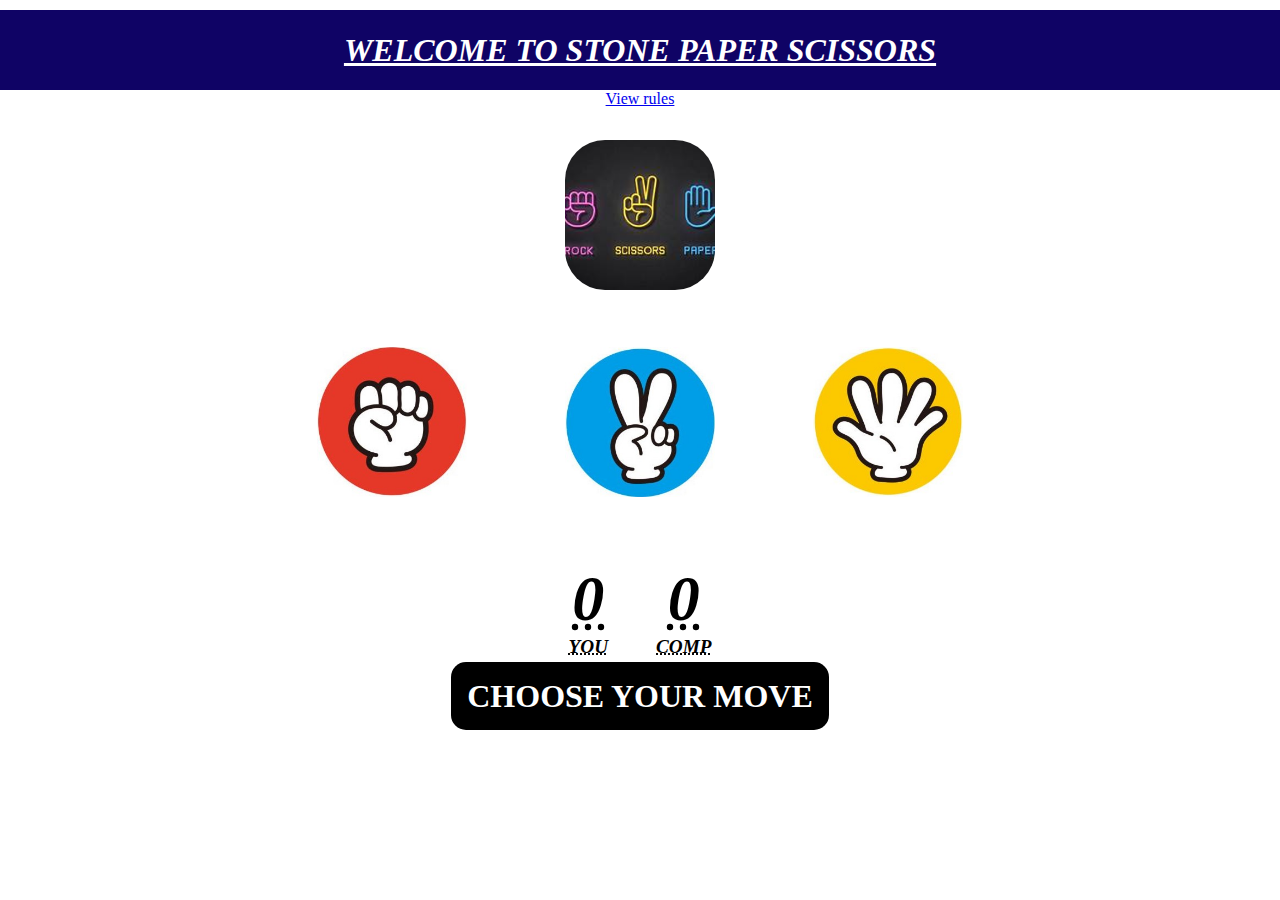
<file: index.html>
<!DOCTYPE html>
<html lang="en">
<head>
    <meta charset="UTF-8">
    <meta name="viewport" content="width=device-width, initial-scale=1.0">
    <title>Stone Paper Scissors</title>

    <link rel="stylesheet" href="StonePaperScissors.css">
</head>


<body>

<div class="head">
    <h1> <u>WELCOME TO STONE PAPER SCISSORS </u> </h1>
</div>

<a href="RPSrules.html">View rules</a>

<div id="mainImg">
    <img src="StonePaperScissors/RPS.jpg" alt="img-StonePaperScissors">
</div>

<div class="choices">
    <div id="rock" class="choice">
        <img src="StonePaperScissors/Stone2.jpg" alt="Stone">
    </div>

    <div class="choice" id="scissors">
        <img src="StonePaperScissors/scissors2.jpg" alt="Scissors">
    </div>

    <div class="choice" id="paper">
        <img src="StonePaperScissors/paper2.jpg" alt="Paper">
    </div>
</div>

<div class="scoreBoard">
    <div class="score">
        <p id="user-score"> <b> <abbr title="YOUR SCORE"> 0 </abbr> </b> </p>
        <p> <b> <abbr title="YOUR SCORE"> YOU </abbr> </b> </p>
    </div>

    <div class="score">
        <p id="comp-score"> <b> <abbr title="COMP SCORE"> 0 </abbr> </b> </p>
        <p> <b> <abbr title="COMP SCORE"> COMP </abbr> </b> </p>
    </div>
</div>


<div class="msg-container">
    <p id="msg"><b> CHOOSE YOUR MOVE </b></p>
</div>
    
</body>

<script src="StonePaperScissors.js"></script>
</html>
</file>
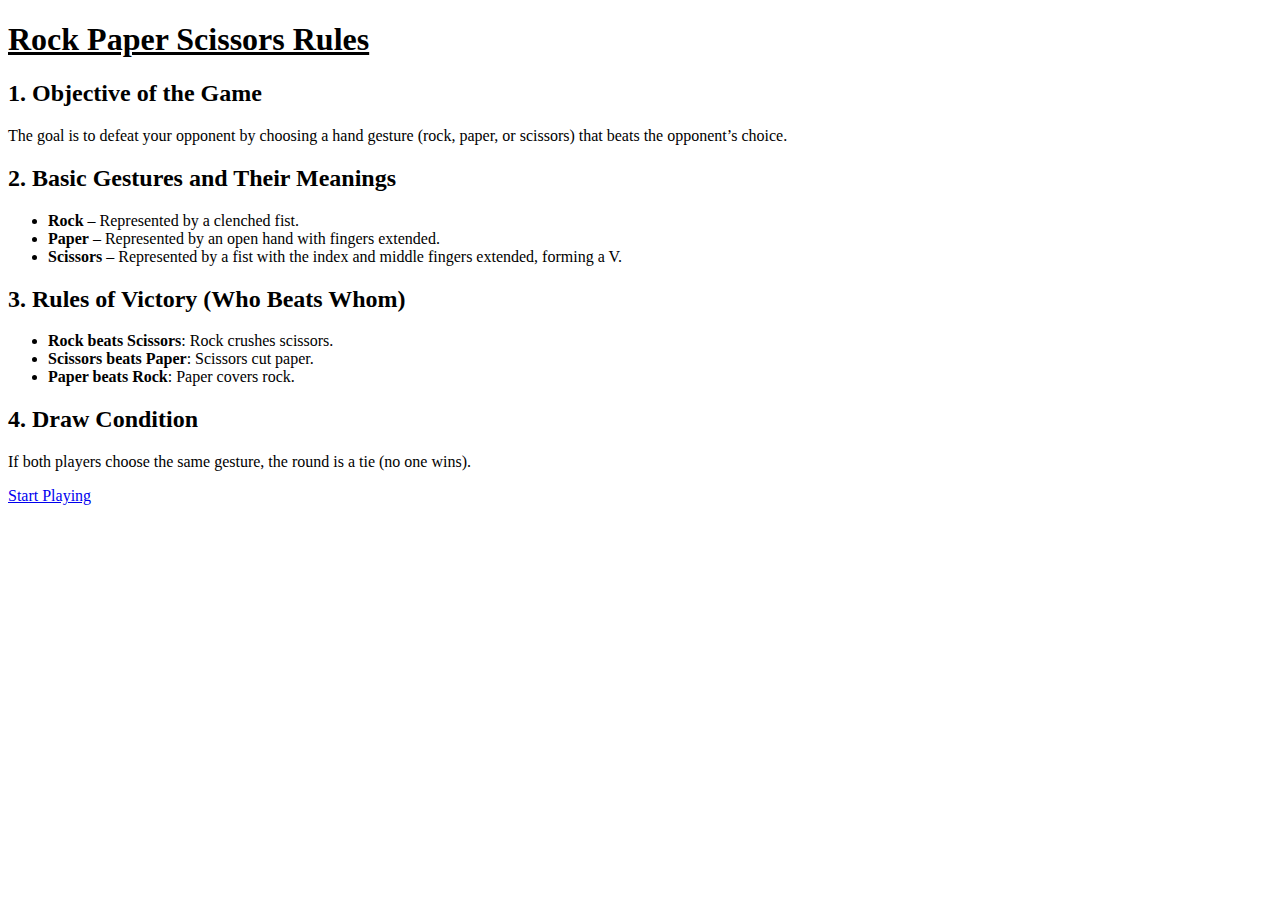
<file: RPSrules.html>
<!DOCTYPE html>
<html lang="en">
<head>
    <meta charset="UTF-8">
    <meta name="viewport" content="width=device-width, initial-scale=1.0">
    <title>Rock Paper Scissors Rules</title>
</head>
<body>
    
    <h1><u>Rock Paper Scissors Rules</u></h1>

    <div class="rule-section">
      <h2>1. Objective of the Game</h2>
      <p>The goal is to defeat your opponent by choosing a hand gesture (rock, paper, or scissors) that beats the opponent’s choice.</p>
    </div>
  
    <div class="rule-section">
      <h2>2. Basic Gestures and Their Meanings</h2>
      <ul>
        <li><strong>Rock</strong> – Represented by a clenched fist.</li>
        <li><strong>Paper</strong> – Represented by an open hand with fingers extended.</li>
        <li><strong>Scissors</strong> – Represented by a fist with the index and middle fingers extended, forming a V.</li>
      </ul>
    </div>
  
    <div class="rule-section">
      <h2>3. Rules of Victory (Who Beats Whom)</h2>
      <ul>
        <li><strong>Rock beats Scissors</strong>: Rock crushes scissors.</li>
        <li><strong>Scissors beats Paper</strong>: Scissors cut paper.</li>
        <li><strong>Paper beats Rock</strong>: Paper covers rock.</li>
      </ul>
    </div>
  
    <div class="rule-section">
      <h2>4. Draw Condition</h2>
      <p>If both players choose the same gesture, the round is a tie (no one wins).</p>
    </div>

    <div class="home">
      <a href="./StonePaperScissors.html">Start Playing</a>
    </div>

</body>
</html>
</file>
<file: StonePaperScissors.css>
*{
    margin: 0;
    padding: 0;
    text-align: center;
}

#mainImg{
    margin-top: 2rem;
    display: flex;
    align-items: center;
    justify-content: center;
}

h1{
    margin-top: 10px;
    display: flex;
    font-style: oblique;
    background-color: rgb(15, 3, 101);
    color: white;
    line-height: 5rem;
    align-items: center;
    justify-content: center;
}

.choices{
    display: flex;
    align-items: center;
    justify-content: center;
    gap: 3rem;
    margin-top: 2rem;
}

.choice{
    height: 200px;
    width: 200px;
    border-radius: 50%;
    display: flex;
    align-items: center;
    justify-content: center;
}

img{
    height: 150px;
    width: 150px;
    border-radius: 40px;
    object-fit: cover;
}

.choice:hover {
    cursor: pointer;
    background-color: black;
    transform: scale(1.1);
    transition: transform 0.2s ease, background-color 0.2s ease;
}

.scoreBoard{
    display: flex;
    align-items: center;
    justify-content: center;
    gap: 3rem;
    margin-top: 2.5rem;
    font-size: larger;
    font-style: oblique;
    margin-bottom: 20px;
}

#user-score, #comp-score{
    font-size: 4rem;
}

#msg{
    background-color: black;
    color: white;
    font-size: 2rem;
    display: inline;
    border-radius: 15px;
    padding: 1rem;
}
</file>
